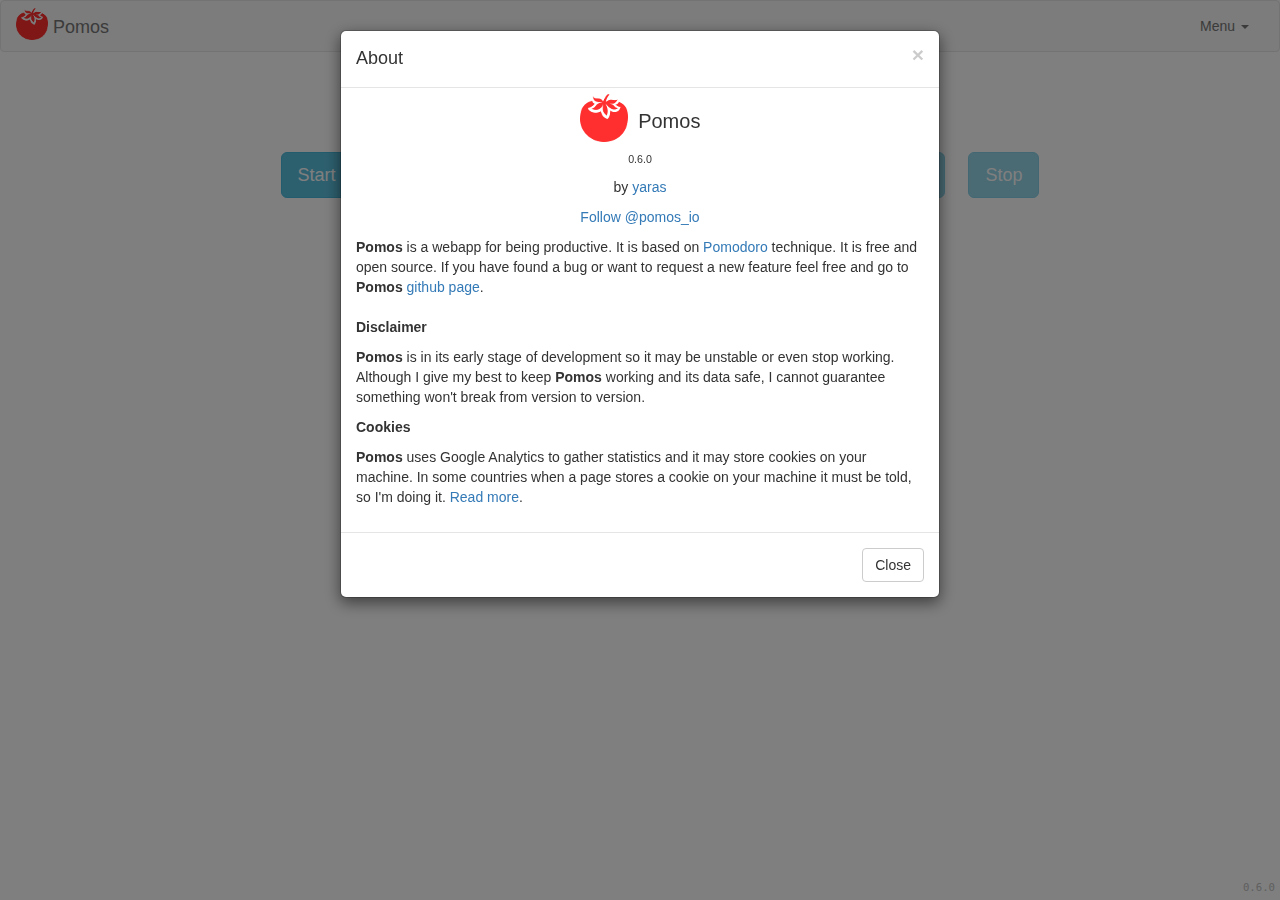
<file: index.html>
<!DOCTYPE html>
<html lang="en" class=" is-copy-enabled">
  <head prefix="og: http://ogp.me/ns# fb: http://ogp.me/ns/fb# object: http://ogp.me/ns/object# article: http://ogp.me/ns/article# profile: http://ogp.me/ns/profile#">
    <meta charset="utf-8">

    <link id="favicon" rel="icon" type="image/png" href="icons/tomato-32.png">

    <title>Pomos</title>

    <link href='https://fonts.googleapis.com/css?family=Cuprum' rel='stylesheet' type='text/css'>
    <link rel="stylesheet" href="stylesheets/bootstrap.min.css">
    <link rel="stylesheet" href="stylesheets/custom.css">

    <link id="customCss" rel="stylesheet">

    <script type="text/javascript">
      window.onerror = function myErrorHandler(errorMsg, url, lineNumber) {
        alert("Ohhh crap! An error occured!\n\n" + errorMsg + "\n\non file\n" + url + "\n\non line " + lineNumber + "\n\nIf you are interested in fixing this issue go to pomos github page and add an issue with this message. Thanks!");

        return false;
      }
    </script>

    <script type="text/javascript" src="scripts/jquery-2.1.4.min.js"></script>
    <script type="text/javascript" src="scripts/knockout-3.3.0.js"></script>
    <script type="text/javascript" src="scripts/bootstrap.min.js"></script>

    <script type="text/javascript" src="scripts/pomos.js"></script>
    <script type="text/javascript" src="scripts/pomos.storage.js"></script>
    <script type="text/javascript" src="scripts/pomos.uihelper.js"></script>
    <script type="text/javascript" src="scripts/pomos.stats.js"></script>
    <script type="text/javascript" src="scripts/pomos.notify.js"></script>
    <script type="text/javascript" src="scripts/pomos.summary.js"></script>
    <script type="text/javascript" src="scripts/pomos.notes.js"></script>

    <script>
      var version = "0.6.0";
      var runGa = true;

      if (runGa) {
        (function(i,s,o,g,r,a,m){i['GoogleAnalyticsObject']=r;i[r]=i[r]||function(){
        (i[r].q=i[r].q||[]).push(arguments)},i[r].l=1*new Date();a=s.createElement(o),
        m=s.getElementsByTagName(o)[0];a.async=1;a.src=g;m.parentNode.insertBefore(a,m)
        })(window,document,'script','//www.google-analytics.com/analytics.js','ga');

        ga('create', 'UA-63829470-1', 'auto');
        ga('send', 'pageview');
      }

    </script>
  </head>

  <body>
    <div id="main">
      <nav class="navbar navbar-default">
        <div class="container-fluid">
          <!-- Brand and toggle get grouped for better mobile display -->
          <div class="navbar-header">
            <button type="button" class="navbar-toggle collapsed" data-toggle="collapse" data-target="#bs-example-navbar-collapse-1">
              <span class="sr-only">Toggle navigation</span>
              <span class="icon-bar"></span>
              <span class="icon-bar"></span>
              <span class="icon-bar"></span>
            </button>
            <a class="navbar-brand" href="#">
              <img src="icons/tomato-32.png" alt="pomos" />
              Pomos
            </a>
          </div>

          <div class="collapse navbar-collapse" id="bs-example-navbar-collapse-1">
            <ul class="nav navbar-nav navbar-right">
              <li class="dropdown">
                <a href="#" class="dropdown-toggle" data-toggle="dropdown" role="button" aria-expanded="false">Menu <span class="caret"></span></a>

                <ul class="dropdown-menu" role="menu">
                  <li><a href="#" data-toggle="modal" data-target="#statisticsDialog" onClick="statisticsViewModel.load()">Statistics</a></li>
                  <li><a href="#" data-toggle="modal" data-target="#themesDialog" onClick="mainViewModel.loadTheme()">Themes</a></li>

                  <li class="divider"></li>
                  <li><a href="https://github.com/pomos/pomos.github.io/issues" target="_blank">Issues</a></li>
                  <li><a href="#" data-toggle="modal" data-target="#changelogDialog">Changelog</a></li>
                  <li><a href="#" data-toggle="modal" data-target="#aboutDialog">About</a></li>
                </ul>
              </li>
            </ul>
          </div>
        </div>
      </nav>

      <div id="timer" data-bind="text: content"></div>

      <div id="buttons">
        <ul>
          <li><button class="btn btn-info btn-lg" data-bind="click: startPomodoro, enable: !isTicking()">Start pomodoro</button></li>
          <li><button class="btn btn-info btn-lg" data-bind="click: startShortBreak, enable: !isTicking()">Start short break</button></li>
          <li><button class="btn btn-info btn-lg" data-bind="click: startLongBreak, enable: !isTicking()">Start long break</button></li>
          <li><button class="btn btn-info btn-lg" data-bind="click: addNote, enable: isTicking">Add note</button></li>
          <li><button class="btn btn-info btn-lg" data-bind="click: stop, enable: isTicking">Stop</button></li>
        </ul>
      </div>
    </div>

    <div class="modal fade" id="statisticsDialog" tabindex="-1" role="dialog" aria-labelledby="statisticsLabel" aria-hidden="true">
      <div class="modal-dialog">
        <div class="modal-content">
          <div class="modal-header">
            <button type="button" class="close" data-dismiss="modal" aria-label="Close"><span aria-hidden="true">&times;</span></button>
            <h4 class="modal-title" id="statisticsLabel">Statistics</h4>
          </div>
          <div class="modal-body">
            <table class="table table-bordered">
              <tr>
                  <th rowspan="2"></th>
                  <th rowspan="2">Started</th>
                  <th rowspan="2">Finished</th>
                  <th colspan="2">Interrupted</th>

                  <th rowspan="2">Percent</th>
              </tr>

              <tr>
                <th>externally</th>
                <th>internally</th>
              </tr>

              <tr>
                  <th>Pomos</th>
                  <td><span data-bind="text: pomosStarted"></span></td>
                  <td><span data-bind="text: pomosFinished"></span></td>
                  <td><span data-bind="text: pomosExternalInterrupted"></span></td>
                  <td><span data-bind="text: pomosInternalInterrupted"></span></td>
                  <td><span data-bind="text: pomosPercent"></span></td>
              </tr>

              <tr>
                  <th>Short</th>
                  <td><span data-bind="text: shortStarted"></span></td>
                  <td colspan="4">-</td>
              </tr>

              <tr>
                  <th>Long</th>
                  <td><span data-bind="text: longStarted"></span></td>
                  <td colspan="4">-</td>
              </tr>
            </table>
          </div>
          <div class="modal-footer">
            <button type="button" class="btn btn-default" data-dismiss="modal">Close</button>
          </div>
        </div>
      </div>
    </div>

    <div class="modal fade" id="aboutDialog" tabindex="-1" role="dialog" aria-labelledby="aboutLabel" aria-hidden="true">
      <div class="modal-dialog">
        <div class="modal-content">
          <div class="modal-header">
            <button type="button" class="close" data-dismiss="modal" aria-label="Close"><span aria-hidden="true">&times;</span></button>
            <h4 class="modal-title" id="aboutLabel">About</h4>
          </div>
          <div class="modal-body">
            <div style="text-align:center">

              <p style="font-family: 'Helvetica Neue',Helvetica,Arial,sans-serif; font-size: 15pt; line-height: 1.42857143;
  color: #333;"> <img src="icons/tomato-48.png" style="margin-top: -9px; margin-right: 5px;" alt="pomos" /> <span>Pomos</span></p>
              <p class="version"></p>
              <p>by <a href="https://github.com/yaras" target="_blank">yaras</a></p>

              <a href="https://twitter.com/pomos_io" class="twitter-follow-button" data-show-count="false">Follow @pomos_io</a>
        <script>!function(d,s,id){var js,fjs=d.getElementsByTagName(s)[0],p=/^http:/.test(d.location)?'http':'https';if(!d.getElementById(id)){js=d.createElement(s);js.id=id;js.src=p+'://platform.twitter.com/widgets.js';fjs.parentNode.insertBefore(js,fjs);}}(document, 'script', 'twitter-wjs');</script>
            </div>

            <p style="margin-top: 10px;"><strong>Pomos</strong> is a webapp for being productive. It is based on <a href="http://pomodorotechnique.com/">Pomodoro</a> technique. It is free and open source. If you have found a bug or want to request a new feature feel free and go to <strong>Pomos</strong> <a href="https://github.com/pomos/pomos.github.io">github page</a>. </p>

            <p style="margin-top: 20px;">
              <strong>Disclaimer</strong>
            </p>

            <p><strong>Pomos</strong> is in its early stage of development so it may be unstable or even stop working. Although I give my best to keep <strong>Pomos</strong> working and its data safe, I cannot guarantee something won't break from version to version.</p>

            <p style="margin-top: 10px;">
              <strong>Cookies</strong>
            </p>

            <p><strong>Pomos</strong> uses Google Analytics to gather statistics and it may store cookies on your machine. In some countries when a page stores a cookie on your machine it must be told, so I'm doing it. <a href="http://www.allaboutcookies.org/" target="_blank">Read more</a>.</p>
          </div>
          <div class="modal-footer">
            <button type="button" class="btn btn-default" data-dismiss="modal">Close</button>
          </div>
        </div>
      </div>
    </div>

    <div class="modal fade" id="themesDialog" tabindex="-1" role="dialog" aria-labelledby="themesLabel" aria-hidden="true">
      <div class="modal-dialog">
        <div class="modal-content">
          <div class="modal-header">
            <button type="button" class="close" data-dismiss="modal" aria-label="Close"><span aria-hidden="true">&times;</span></button>
            <h4 class="modal-title" id="aboutLabel">Themes</h4>
          </div>
          <div class="modal-body">

            <p>Theme path</p>

            <input class="wide" data-bind="value: theme" type="text" />

            <br />

            <small>Leave blank to use default theme</small>

            <br />

            <ul>
              <li>
                <div>
                  <h4>Modern</h4>

                  <div>Path: <strong>themes/modern/style.css</strong></div>

                  <br />

                  <img src="themes/modern/screenshot.png" alt="modern" />
                </div>
              </li>

              <li>
                <div>
                  <h4>City</h4>

                  <div>Path: <strong>themes/city/style.css</strong></div>

                  <br />

                  <img src="themes/city/screenshot.png" alt="modern" />
                </div>
              </li>

              <li>
                <div>
                  <h4>Caterpillar</h4>

                  <div>Path: <strong>themes/caterpillar/style.css</strong></div>
                  <div>Source: <strong><a href="https://www.flickr.com/photos/romainguy/4874188049/">flickr</a></strong></div>

                  <br />

                  <img src="themes/caterpillar/screenshot.png" alt="modern" />
                </div>
              </li>

              <li>
                <div>
                  <h4>Material</h4>

                  <div>Path: <strong>themes/material/style.css</strong></div>
                  <div>Source: <strong><a href="http://www.xyztimes.com/896/download-material-design-wallpapers-hd.html">material design wallpapers</a></strong></div>

                  <br />

                  <img src="themes/material/screenshot.png" alt="modern" />
                </div>
              </li>
            </ul>
          </div>
          <div class="modal-footer">
            <button type="button" class="btn btn-default" data-dismiss="modal" data-bind="click: saveTheme">Save</button>
            <button type="button" class="btn btn-default" data-dismiss="modal">Cancel</button>
          </div>
        </div>
      </div>
    </div>

    <div class="modal fade" id="changelogDialog" tabindex="-1" role="dialog" aria-labelledby="changelogLabel" aria-hidden="true">
      <div class="modal-dialog">
        <div class="modal-content">
          <div class="modal-header">
            <button type="button" class="close" data-dismiss="modal" aria-label="Close"><span aria-hidden="true">&times;</span></button>
            <h4 class="modal-title" id="aboutLabel">Changelog</h4>
          </div>
          <div class="modal-body">

            <strong>v0.6.0</strong>

            <ul>
              <li>Added colors to tab timer</li>
            </ul>

            <strong>v0.5.0</strong>

            <ul>
              <li>Added option to save notes</li>
            </ul>

            <strong>v0.4.1</strong>

            <ul>
              <li>Added new theme: material</li>
              <li>Moved themes list to main page</li>
            </ul>

            <strong>v0.4.0</strong>

            <ul>
              <li>Removed logs below timer (anyone even noticed it?)</li>
              <li>Disable buttons which are not applicable at certain state (pomodoro/break etc.)</li>
              <li>Add summary dialog shown after each pomodoro allowing registration of interruptions</li>
            </ul>
          </div>
          <div class="modal-footer">
            <button type="button" class="btn btn-default" data-dismiss="modal">Close</button>
          </div>
        </div>
      </div>
    </div>

    <div class="modal fade" id="summaryDialog" tabindex="-1" role="dialog" aria-labelledby="summaryLabel" aria-hidden="true">
      <div class="modal-dialog">
        <div class="modal-content">
          <div class="modal-header">
            <button type="button" class="close" data-dismiss="modal" aria-label="Close"><span aria-hidden="true">&times;</span></button>
            <h4 class="modal-title" id="summaryLabel">Summary</h4>
          </div>
          <div class="modal-body">
            <p>
              Hey it seems you have finished a pomodoro, haven't you?
            </p>

						<div data-bind="visible: hasNotes">
							<p>Also ... you saved some notes during last pomodoro:</p>

							<p data-bind="html: notes"></p>
						</div>

						<hr />

          	<p>The pomodoro should be marked as:</p>

          </div>
          <div class="modal-footer">
            <button type="button" class="btn btn-default" data-bind="click: onFinished">Finished</button>
            <button type="button" class="btn btn-default" data-bind="click: onExternal">Externally interrupted</button>
            <button type="button" class="btn btn-default" data-bind="click: onInternal">Internally interrupted</button>
            <button type="button" class="btn btn-default" data-bind="click: onCancel">Cancelled</button>
          </div>
        </div>
      </div>
    </div>

		<div class="modal fade" id="notesDialog" tabindex="-1" role="dialog" aria-labelledby="notesLabel" aria-hidden="true">
			<div class="modal-dialog">
				<div class="modal-content">
					<div class="modal-header">
						<button type="button" class="close" data-dismiss="modal" aria-label="Close"><span aria-hidden="true">&times;</span></button>
						<h4 class="modal-title" id="notesLabel">Notes</h4>
					</div>
					<div class="modal-body">
						<p>
							Add notes:
						</p>

						<textarea id="notesText" class="form-control" rows="5" data-bind="value: note"></textarea>
					</div>
					<div class="modal-footer">
						<button type="button" class="btn btn-default" data-bind="click: onSave">Save</button>
						<button type="button" class="btn btn-default" data-bind="click: onCancel">Cancel</button>
					</div>
				</div>
			</div>
		</div>

    <div id="footer">
      <div class="version"></div>
    </div>

    <script type="text/javascript">
      ko.applyBindings(mainViewModel, document.getElementById('main'));
      ko.applyBindings(statisticsViewModel, document.getElementById('statisticsDialog'));
      ko.applyBindings(mainViewModel, document.getElementById('themesDialog'));
			ko.applyBindings(summaryViewModel, document.getElementById('summaryDialog'));
			ko.applyBindings(notesViewModel, document.getElementById('notesDialog'));

      $('.version').text(version);

      mainViewModel.start();
    </script>
  </body>
</html>
</file>
<file: stylesheets/custom.css>
html {
  background: -moz-linear-gradient(top,  rgba(255,255,255,1) 0%, rgba(255,255,255,0) 100%); /* FF3.6+ */
  background: -webkit-gradient(linear, left top, left bottom, color-stop(0%,rgba(255,255,255,1)), color-stop(100%,rgba(255,255,255,0))); /* Chrome,Safari4+ */
  background: -webkit-linear-gradient(top,  rgba(255,255,255,1) 0%,rgba(255,255,255,0) 100%); /* Chrome10+,Safari5.1+ */
  background: -o-linear-gradient(top,  rgba(255,255,255,1) 0%,rgba(255,255,255,0) 100%); /* Opera 11.10+ */
  background: -ms-linear-gradient(top,  rgba(255,255,255,1) 0%,rgba(255,255,255,0) 100%); /* IE10+ */
  background: linear-gradient(to bottom,  rgba(255,255,255,1) 0%,rgba(255,255,255,0) 100%); /* W3C */
  filter: progid:DXImageTransform.Microsoft.gradient( startColorstr='#ffffff', endColorstr='#00ffffff',GradientType=0 ); /* IE6-9 */

  height: 100%;
}

#menu {
  background-color: #31b0d5;
  border-color: #269abc;

  height: 38px;
  vertical-align: middle;
  font-family: 'Cuprum', sans-serif;
}

#menu div {
  font-size: 19pt;
  margin-left: 10px;
  color: white;
}

#timer {
  margin-top: 20px;
  text-align: center;
  font-size: 100pt;
  font-weight: bold;
  height: 20px;
  padding: 10px;
}

#buttons li {
  display: inline-block;
  margin: 10px;
}

#buttons ul {
  list-style: none;
}

#buttons {
  text-align: center;
  margin-top: 50px;
  margin-bottom: 50px;
}

#footer {
  text-align: right;
  position: absolute;
  bottom: 5px;
  width: 100%;
  right: 5px;
  color: silver;
  font-family: monospace;
}

.version {
  font-size: 8pt;
}

#logs {
  margin-top: 30px;
}

#statisticsDialog td {
  text-align: center;
}

.wide {
  width: 100%;
}

.navbar-brand>img {
  display: inline-block;
  margin-top: -8px;
}

th {
  text-align: center;
}
</file>
